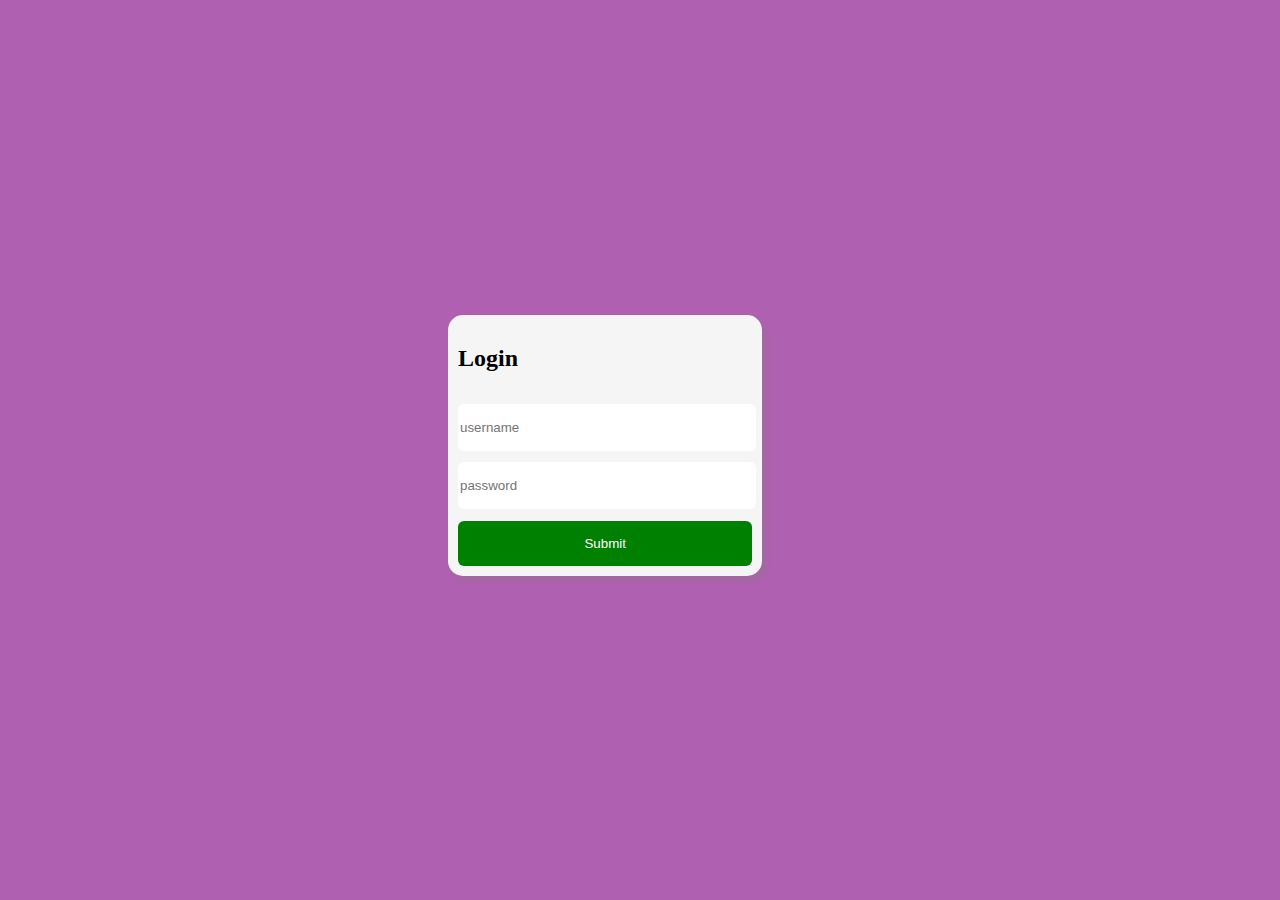
<file: index.html>
<!DOCTYPE html>
<html lang="en">
<head>
    <meta charset="UTF-8">
    <meta http-equiv="X-UA-Compatible" content="IE=edge">
    <meta name="viewport" content="width=device-width, initial-scale=1.0">
    <title>Document</title>
    <!-- <link rel="stylesheet" href="boot5/css/bootstrap.min.css"> -->
</head>
<body>
  
  <!-- embedded script  -->
  <!-- this methods are vdone inside the html page using the  script tag  -->


<!-- 
  <div style="box-shadow: 10px 10px 10px grey ; height: 50vh; width: 40%;">
  
    <form action="">
      <input type="text" placeholder="name of the fruit" id="fruit">
      <input type="number" placeholder="weight in kg " id="kg">
      <input type="submit" value="submit" id="sub">
    </form>


    <div class="add">

    </div>
    <br>
    <div class="eva">
      <span> Total =</span> <span class="gt"><span class="calc"></span></span>

    </div>


  </div> -->


  <!-- <style>
    .eva{
      width: 100%;
      display: flex;
      align-items: center;
      justify-content: center;
      margin: auto;

    }
    .gt{
      border-top: 1px solid grey;
      border-bottom: 1px solid grey;
      padding: 4px;
      width: auto;
    }
  </style> -->
    <!-- <script> 
    
    // alert("you are welcome ")

    
    
    </script> -->


<!-- external script  -->
<!-- which are done in a new page  -->
<!-- 
getElementById

getElementByClassName -->
<!-- querySelector  -->



<!-- <div class="play">

      <h1 class="bio"> </h1>
        <img src="" alt="" id="img">
        <h1 class="about"> </h1>
        <p class="writeup"> </p>
 
</div> -->


<style>



div.container
{
  padding: 10px;
  background-color: whitesmoke;
  height: auto;
  width: 23%;
  position: absolute;
  top: 35%;
  left: 35%;
  border-radius: 15px;
  box-shadow: 5px 5px 5px rgba(128, 128, 128, 0.297) ;


}
input{
  border-radius: 6px;
  height: 5vh;
  outline: none;
  border: none;
  margin-top: 4%;
  width: 100%;
}
button{
  background-color: green;
  color: white;
  margin-top: 4%;
  width: 100%;
  border-radius: 6px;
  height: 5vh;
  outline: none;
  border: none;

}
body{
  background-color: rgba(128, 0, 128, 0.624);

}

table,tr,th,td,tbody,thead
{
  border: 2px solid rgba(255, 255, 255, 0.531);
  border-collapse: collapse;
}
</style>

<div class="container">

  <h2> Login </h2>
  <p class="type" style="font-style:italic;"> </p>

  <form action="">
    <input type="text" width="100%" placeholder="username" id="username"  >
    <input type="password" width="100%" placeholder="password" id="password"  >
    <br>
    <button id="button" > Submit </button>
  </form>



</div>




<div class="table">
  <center><h1>Account</h1></center>

  <table>
    <thead>
      <tr>
        <th>s/n</th>
        <th>product name</th>
        <th>number of goods bought</th>
        <th>cost price</th>
        <th>selling price</th>
        <th>newly bought goods</th>
        <th>total number of all goods</th>
        <th>total amount of all goods</th>
        <th>total number of goods sold</th>
        <th>total amount of goods sold</th>
        <th>total number of goods remaining</th>
        <th>total amount of goods remaining</th>
        <th>total number of goods lost</th>
        <th>total amount of goods lost</th>

      </tr>
    </thead>
    <tbody>
      <tr>
        <td class="id"></td>
        <td class="productname "></td>
        <td  class="numberofgoodsbought "></td>
        <td class="costprice "></td>
        <td class="sellingprice "></td>
        <td class="newlyboughtgoods"> <input type="number" id="newlyboughtgoods"> </td>
        <td class="totalnumberofallgoods "></td>
        <td class="totalamountofallgoods "></td>
        <td class="totalnumberofgoodssold "><input type="number" id="totalnumberofgoodssold"></td>
        <td class="totalamountofgoodssold "></td>
        <td class="totalnumberofgoodsremaining "></td>
        <td class="totalamountofgoodsremaining "></td>
        <td class="totalnumberofgoodslost "></td>
        <td class="totalamountofgoodslost "></td>
      </tr>
    </tbody>
  </table>



</div>




  


<script src="js/script.js"></script>
</body>
</html>
</file>
